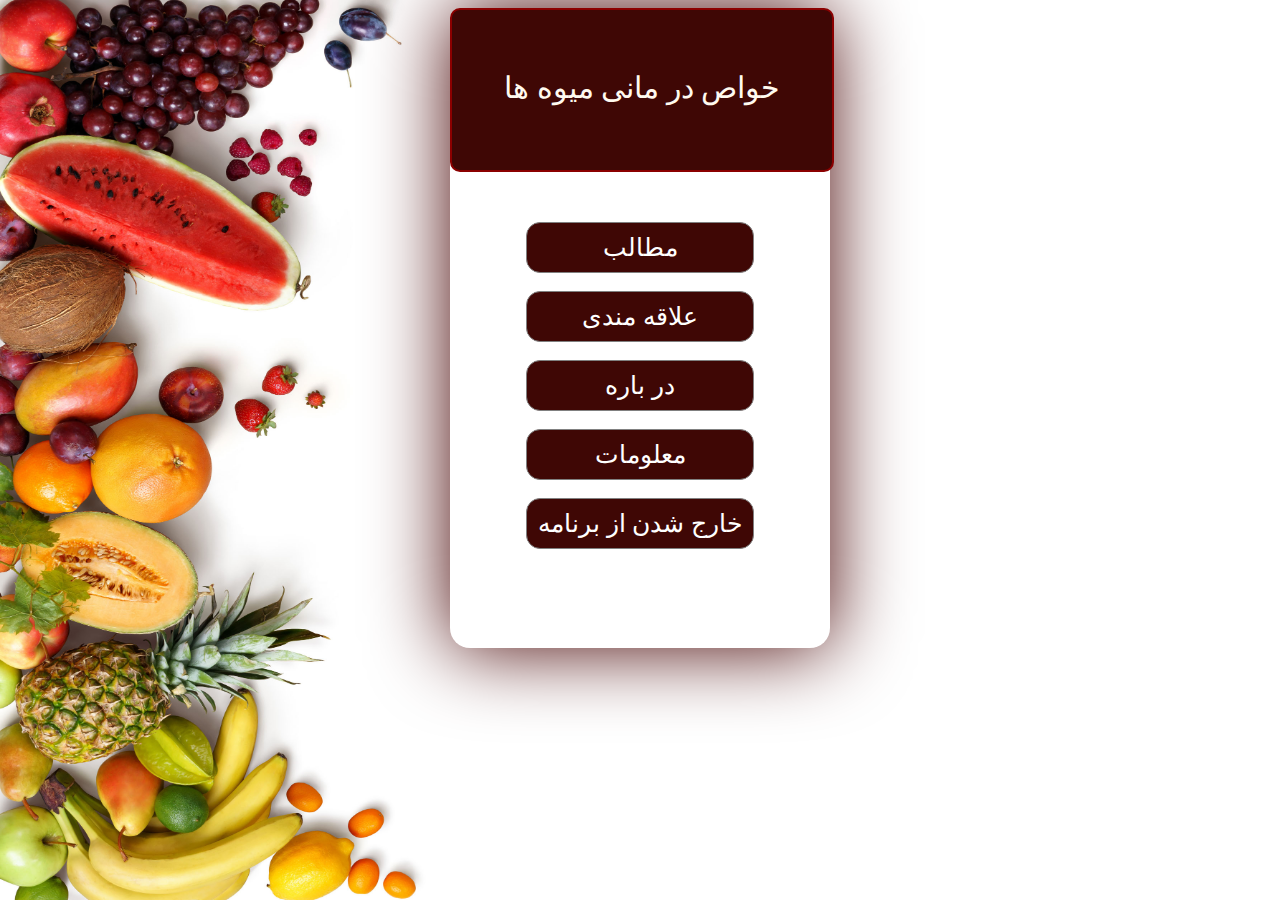
<file: index.html>
<html>
<head>
<title>خواص درمانی میوه ها</title>
<meta charset="utf-8">
<link rel="shortcut icon" type="image/png" href="img/2-2-heart-png-hd-thumb.png">
<meta name="viewport" content="width=device-width, initial-scale=1.0">
<link rel="stylesheet" type="text/css" href="css/index.css">

</head>
<style type="text/css">




</style>
<body id="body">

<div id="div">
	  <div id= "header">
	  	 <p>خواص در مانی میوه ها</p>
	  </div>
      
       <div id="color">
<div id ="decimal">
		<a href="ppp.html" target=""><button type="" id="but1">مطالب</button></a><br>
		<a href="alaqa.html" target=""><button type="" id="but1">علاقه مندی</button></a><br>
		<a href="about.html" target=""><button type="" id="but1">در باره</button></a><br>
		<a href="information.html" target=""><button type="" id="but1">معلومات</button></a><br>
		<a><button type=""id="jav">خارج شدن از برنامه</button></a>

</div>
</div>
</div>
<script>
		var back=document.getElementById('back');
		var back2=document.getElementById('back2')
		back.addEventListener("click",function  () {
			back2.href="ppp.html";
			});

		var jav = document.getElementById('jav');
		jav.addEventListener("click",function(){
			window.close();
		});

</script>
</body>
</html>
</file>
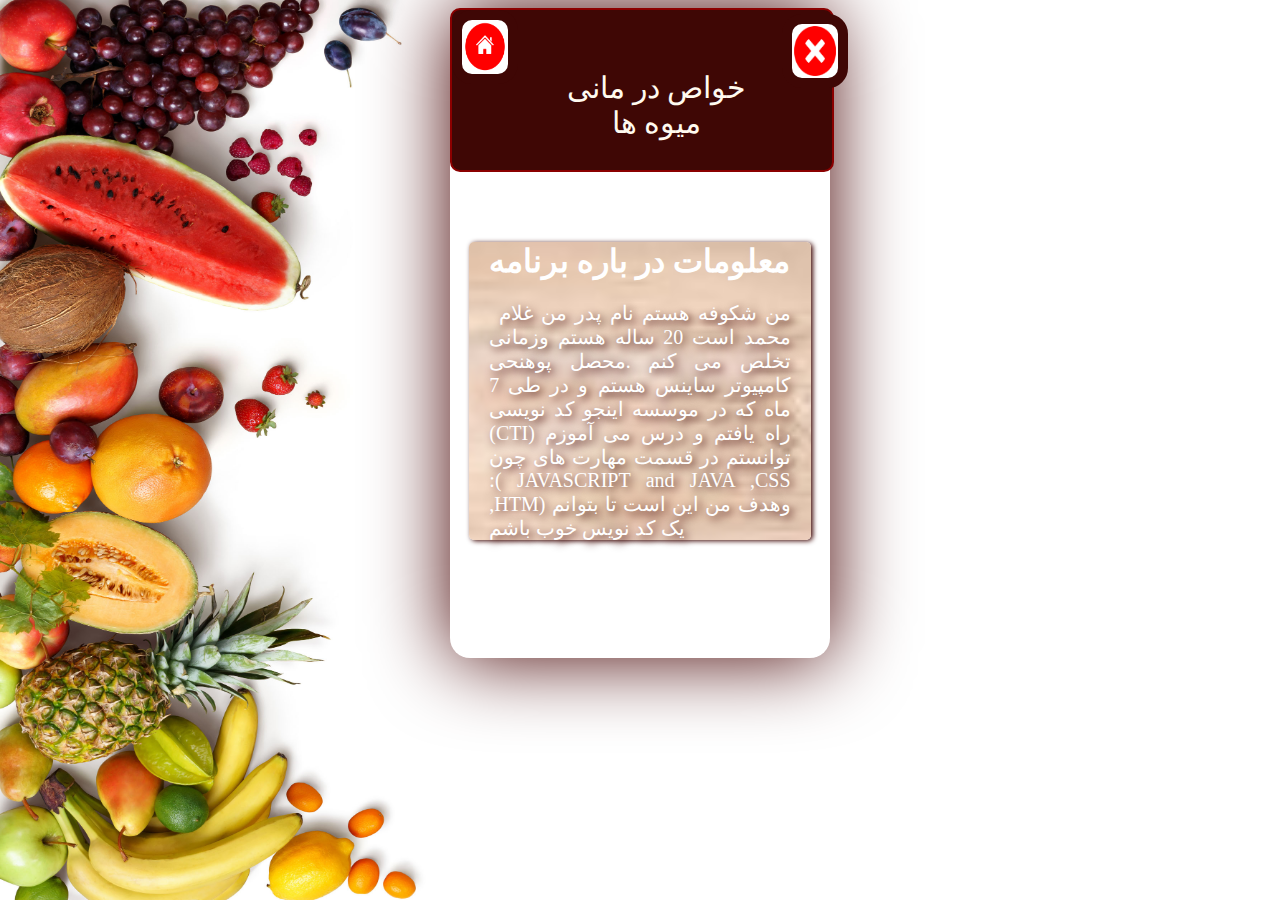
<file: about.html>
<!-- saved from url=(0050)file:///C:/Users/Students/Desktop/proja3/anar.html -->
<html><head>

<meta http-equiv="Content-Type" content="text/html; charset=UTF-8">
<meta name="viewport" content="width=device-width, initial-scale=1.0">
<link rel="shortcut icon" type="image/png" href="img/2-2-heart-png-hd-thumb.png">
<link rel="stylesheet" type="text/css" href="css/about.css">
<title>خواص درمانی میوه ها
</title>
<style type="text/css">
  
</style>
</head>
<body>

<div id="div">
<div id="header"><p>خواص در مانی میوه ها</p>
        <div id="backb"><a href="" id="back2"><img src="img/home-red.png" id="back"></a></div>
        <div id="home"><a href="" id="back2"><img src="img/images (1).png" id="back"></a></div>
        <link rel="stylesheet" type="text/css" href="css/anar.css">
  
    </div>
    <div id="moharophi">
        <h1>معلومات در باره برنامه</h1>
        <p>
     من شکوفه هستم نام پدر من غلام محمد است 20 ساله هستم وزمانی تخلص می کنم  .محصل پوهنحی کامپیوتر ساینس هستم و در طی 7 ماه که در موسسه اینجو کد نویسی (CTI) راه یافتم و درس می آموزم توانستم در قسمت مهارت های چون :( JAVASCRIPT and JAVA ,CSS ,HTM)
وهدف من این است تا بتوانم یک کد نویس خوب باشم


</p>

    	
</div>
<script>
    var back=document.getElementById('back');
    var back2=document.getElementById('back2')
    back.addEventListener("click",function  () {
      back2.href="index.html";
      });
</script>


</body></html>
</file>
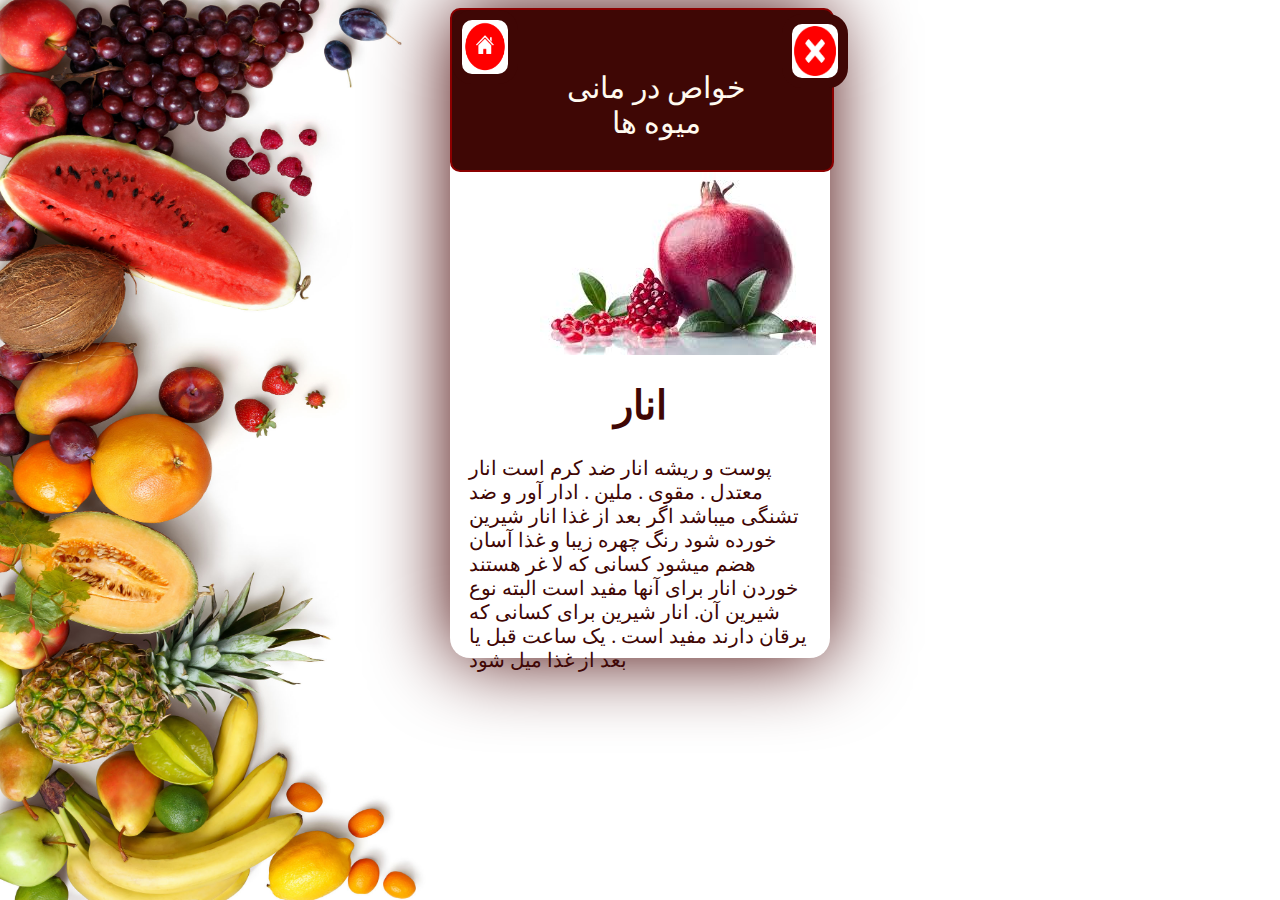
<file: anar.html>
<!-- saved from url=(0050)file:///C:/Users/Students/Desktop/proja3/anar.html -->
<html><head>

<meta http-equiv="Content-Type" content="text/html; charset=UTF-8">
<meta name="viewport" content="width=device-width, initial-scale=1.0">
<link rel="shortcut icon" type="image/png" href="img/2-2-heart-png-hd-thumb.png">
<title>خواص درمانی میوه ها
</title>
<style type="text/css">
  
</style>
</head>
<body>

<div id="div">
<div id="header"><p>خواص در مانی میوه ها</p>
        <div id="backb"><a href="" id="back2"><img src="img/home-red.png" id="back"></a></div>
        <div id="home"><a href="" id="back2"><img src="img/images (1).png" id="back"></a></div>
        <link rel="stylesheet" type="text/css" href="css/anar.css">
  
    </div>
    
    <img src="img/download.jpg">
    <div id="para">
      <h1>انار</h1>
    <p>
    پوست و ریشه انار ضد کرم است 
    انار معتدل . مقوی . ملین . ادار آور و ضد تشنگی میباشد
    اگر بعد از غذا انار شیرین خورده شود رنگ چهره زیبا و غذا آسان هضم میشود 
    کسانی که لا غر هستند خوردن انار برای آنها مفید است البته نوع شیرین آن.
    انار شیرین برای کسانی که یرقان دارند مفید است . یک ساعت قبل یا بعد از غذا میل شود  
    </p> 
</div>
</div>
<script>
    var back=document.getElementById('back');
    var back2=document.getElementById('back2')
    back.addEventListener("click",function  () {
      back2.href="index.html";
      });
</script>


</body></html>
</file>
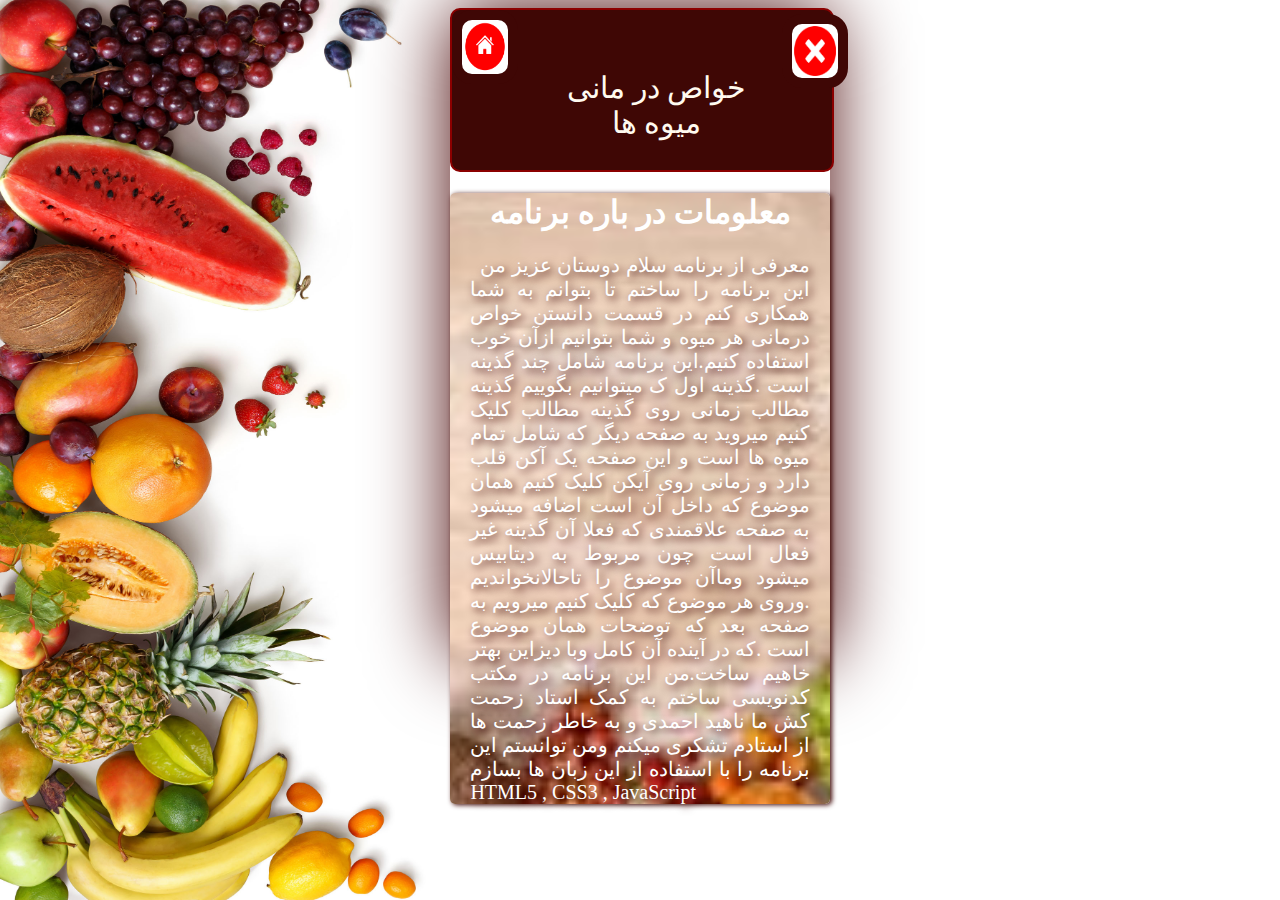
<file: information.html>
<!-- saved from url=(0050)file:///C:/Users/Students/Desktop/proja3/anar.html -->
<html><head>

<meta http-equiv="Content-Type" content="text/html; charset=UTF-8">
<meta name="viewport" content="width=device-width, initial-scale=1.0">
<link rel="shortcut icon" type="image/png" href="img/2-2-heart-png-hd-thumb.png">
<link rel="stylesheet" type="text/css" href="css/information.css">
<title>خواص درمانی میوه ها
</title>
<style type="text/css">
  
</style>
</head>
<body>

<div id="div">
<div id="header"><p>خواص در مانی میوه ها</p>
        <div id="backb"><a href="" id="back2"><img src="img/home-red.png" id="back"></a></div>
        <div id="home"><a href="" id="back2"><img src="img/images (1).png" id="back"></a></div>
        <link rel="stylesheet" type="text/css" href="css/anar.css">
  
    </div>
    <div id="moharophi">
        <h1>معلومات در باره برنامه</h1>
        <p>
     معرفی از برنامه
سلام دوستان عزیز من این برنامه را ساختم تا بتوانم به شما همکاری کنم در قسمت دانستن خواص درمانی هر میوه
و شما بتوانیم ازآن خوب استفاده کنیم.این برنامه شامل چند گذینه است .گذینه اول ک میتوانیم بگوییم گذینه مطالب زمانی روی گذینه مطالب کلیک کنیم میروید به صفحه دیگر که شامل تمام میوه ها است و این صفحه یک آکن قلب  دارد
و زمانی روی آیکن کلیک کنیم همان موضوع که داخل آن است اضافه میشود به صفحه علاقمندی 
که فعلا آن گذینه غیر فعال است چون مربوط به دیتابیس میشود وماآن موضوع را تاحالانخواندیم .وروی هر موضوع  که کلیک کنیم میرویم به صفحه بعد که توضحات همان موضوع است .که در آینده آن کامل وبا دیزاین بهتر خاهیم ساخت.من این برنامه در مکتب کدنویسی ساختم به کمک استاد زحمت کش ما ناهید احمدی و به خاطر زحمت ها از استادم تشکری میکنم
ومن توانستم این برنامه را با استفاده از این زبان ها بسازم
HTML5 , CSS3 , JavaScript


</p>
    	
</div>
<script>
    var back=document.getElementById('back');
    var back2=document.getElementById('back2')
    back.addEventListener("click",function  () {
      back2.href="index.html";
      });
</script>


</body></html>
</file>
<file: css/index.css>
body{
		background-image:url("../img/Backgroud-img.jpg");
background-size: 100% 100%;
background-attachment: fixed;
	}	

#but1{																																																																																																																																																																																																																																																																																																																																																																																																																																																																																																																																																																																																																																																																																							
font-size:25px;
background-color:black;
color:white;
border:1px solid gray;
padding:10px;
border-radius:14px;
}
#jav:hover{
background-color: #b60302;
cursor:pointer;
box-shadow: 3px 3px 8px  black;
}
#jav{
font-size:25px;
background-color:black;
color:white;
border:1px solid gray;
padding:10px;
border-radius:14px;


}
#but1:hover{
background-color: #b60302;
cursor:pointer;
box-shadow: 3px 3px 8px  black;
}

#decimal{

width:60%;
margin: auto;
height: 300px;
margin-top:50px;


}
#decimal>a>button{
background-color:#3f0705;
width: 100%;
margin-bottom: 18px; }
#div{
background-color:white;
width:30%;
margin: auto;
height:640px;
border-radius:20px;
box-shadow:0px 0px 80px rgb(69,0,0);


}

p{
color: FloralWhite ;
font-size:30px;
text-align:center;
position: relative;
top: 30px;


}
#header{
	border-radius:10px;
   border:2px solid DarkRed;
	background-color:#3f0705;
	width: 100%;
	height:160px;
}

#close>a>img{
	width: 100%;
	font-size: 25px;
 border-radius: 20px;
 background-color: white;
 

}
#close{
width:11%;
height:50px;
 border-radius:22px;
 padding:3px;
text-decoration:none;
color:FloralWhite;
background-color: white;
position: relative;
bottom: 127px;
left: 336px;
border:10px solid #3f0705;
}
#t1{
	float: right;
}
select{
	background-color:#3f0705;
	font-size: 20px;
	width: 20%;
	color: white;
	border:1px solid white;

}
@media only screen and (max-width:1024px){

	#div{
width:60%;
height:1060px;
}
#but1{
font-size:50px;
padding:15px;

}
#jav{
font-size:45px;
padding:14px;
}
#decimal>a>button{
margin-bottom: 28px; 
position: relative;
top:70px;
}
p{
font-size:50px;;
position: relative;
top: 0px;
}
}
</file>
<file: css/about.css>
body{
   background-image:url("../img/Backgroud-img.jpg");
background-size: 100% 100%;
}
 
  
  


#header>p{
color: FloralWhite ;
font-size:30px;
text-align:center;
padding-top:30px;
position: relative;
left: 100px;
width: 55%;



}
#header{
  border-radius:10px;
   border:2px solid DarkRed;
  background-color:#3f0705;
  width: 100%;
  height:160px;
}
#backb>a>img{
  width:100%;
  height: 50px;
  font-size: 25px;
 border-radius: 20px;
 

}
#backb{
  width:11%;
  height: 50px;
 border-radius: 20px;
 padding:2px;
text-decoration:none;
color:FloralWhite;
background-color:white;
position: relative;
bottom: 160px;
border: 10px solid #3f0705;
}
   
   #home>a>img{
  width:100%;
  height: 50px;
  font-size: 25px;
 border-radius: 20px;
 

}
#home{
  width:11%;
  height: 50px;
 border-radius: 20px;
 padding:2px;
text-decoration:none;
color:FloralWhite;
background-color:white;
position: relative;
bottom: 230px;
left: 330px;
border: 10px solid #3f0705;
}
#moharophi{
  background-image:url("../img/index.jpg");
background-size: 100% 100%;
background-attachment: fixed;
width:90%;
margin: auto;

box-shadow: 2px 1px 5px #3f0705;
 border-radius: 5px;
 margin-top: 70px;
}
#moharophi>p{
  font-family: Lucida Calligraphy;
  font-size: 20px;
  margin: 20px;
  text-decoration:ltr;
  text-indent: 10px;
  text-align: justify;
  color: white;
  text-shadow:3px 3px 8px #3f0705;

}
#moharophi>h1{
text-align: center;
color: white;

}

@media only screen and (max-width:1024px){
</file>
<file: css/anar.css>
body{
   background-image:url("../img/Backgroud-img.jpg");
background-size: 100% 100%;
}
 
  
   #para>p{
    font-size:20px;
   color: #3f0705;
  direction: ltr;
      width:90%;
      margin:auto;
   }
   #para{
    width:100%;
   }
   #contain>img{
 
   width:20%;}
#div{
background-color:white;
width:30%;
margin: auto;
height:650px;
border-radius:20px;
box-shadow:0px 0px 80px rgb(69,0,0);


}

#header>p{
color: FloralWhite ;
font-size:30px;
text-align:center;
padding-top:30px;
position: relative;
left: 100px;
width: 55%;



}
#header{
  border-radius:10px;
   border:2px solid DarkRed;
  background-color:#3f0705;
  width: 100%;
  height:160px;
}
#div>img{
  margin-left: 90px;
}
#para>h1{
  text-align: center;
  font-size: 40px;

  color:   #3f0705;
}
#backb>a>img{
  width:100%;
  height: 50px;
  font-size: 25px;
 border-radius: 20px;
 

}
#backb{
  width:11%;
  height: 50px;
 border-radius: 20px;
 padding:2px;
text-decoration:none;
color:FloralWhite;
background-color:white;
position: relative;
bottom: 160px;
border: 10px solid #3f0705;
}
   
   #home>a>img{
  width:100%;
  height: 50px;
  font-size: 25px;
 border-radius: 20px;
 

}
#home{
  width:11%;
  height: 50px;
 border-radius: 20px;
 padding:2px;
text-decoration:none;
color:FloralWhite;
background-color:white;
position: relative;
bottom: 230px;
left: 330px;
border: 10px solid #3f0705;
}
@media only screen and (max-width:1024px){
  #div{

width:70%;
height:1060px;
}
#header>p{
font-size:40px;;
position: relative;
bottom: 30px;
left: 160px;

}
#div>img{
  margin-left:160px;
}
#para>h1{
  font-size:60px;}
   #para>p{
    font-size:40px;}
#backb>a>img{
  font-size:35px;
}
 
   #home>a>img{
  font-size:30px;
}
#home{
position: relative;
left: 550px;
}

}
</file>
<file: css/information.css>
body{
   background-image:url("../img/Backgroud-img.jpg");
background-size: 100% 100%;
}
 
  
  


#header>p{
color: FloralWhite ;
font-size:30px;
text-align:center;
padding-top:30px;
position: relative;
left: 100px;
width: 55%;



}
#header{
  border-radius:10px;
   border:2px solid DarkRed;
  background-color:#3f0705;
  width: 100%;
  height:160px;
}
#backb>a>img{
  width:100%;
  height: 50px;
  font-size: 25px;
 border-radius: 20px;
 

}
#backb{
  width:11%;
  height: 50px;
 border-radius: 20px;
 padding:2px;
text-decoration:none;
color:FloralWhite;
background-color:white;
position: relative;
bottom: 160px;
border: 10px solid #3f0705;
}
   
   #home>a>img{
  width:100%;
  height: 50px;
  font-size: 25px;
 border-radius: 20px;
 

}
#home{
  width:11%;
  height: 50px;
 border-radius: 20px;
 padding:2px;
text-decoration:none;
color:FloralWhite;
background-color:white;
position: relative;
bottom: 230px;
left: 330px;
border: 10px solid #3f0705;

}
#moharophi{
  background-image:url("../img/index.jpg");
background-size: 100% 100%;
background-attachment: fixed;
width:100%;
margin: auto;

box-shadow: 2px 1px 5px #3f0705;
 border-radius: 5px;
}
#moharophi>p{
  font-family: Lucida Calligraphy;
  font-size: 20px;
  margin: 20px;
  text-decoration:ltr;
  text-indent: 10px;
  text-align: justify;
  color: white;
  text-shadow:3px 3px 8px #3f0705;

}
#moharophi>h1{
text-align: center;
color: white;

}
@media only screen and (max-width:1024px){
</file>
